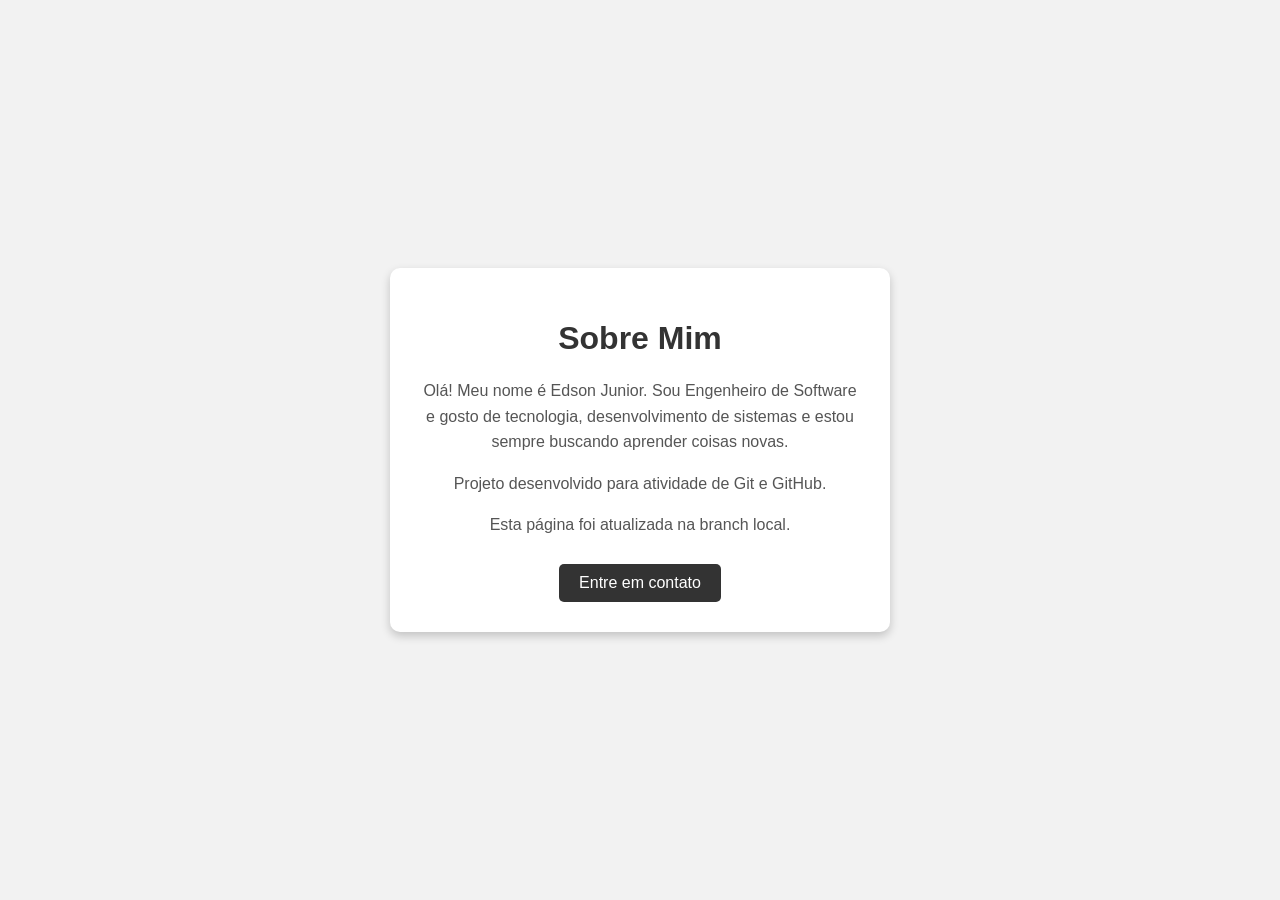
<file: index.html>
<!DOCTYPE html>
<html lang="pt-BR">
<head>
    <meta charset="UTF-8">
    <meta name="viewport" content="width=device-width, initial-scale=1.0">
    <title>Sobre Mim</title>

    <link rel="stylesheet" href="style.css">
</head>

<body>

    <main class="sobre">
        <h1>Sobre Mim</h1>

        <p>
            Olá! Meu nome é Edson Junior. Sou Engenheiro de Software e gosto de tecnologia, desenvolvimento
            de sistemas e estou sempre buscando aprender coisas novas.
        </p>

        <p>
            Projeto desenvolvido para atividade de Git e GitHub.
        </p>

        <p>Esta página foi atualizada na branch local.</p>

        <a href="mailto:vianaedsonjunior@gmail.com">Entre em contato</a>
    </main>

</body>
</html>
</file>
<file: style.css>
* {
    box-sizing: border-box;
}

body {
    margin: 0;
    font-family: Arial, Helvetica, sans-serif;
    background-color: #f2f2f2;

    display: flex;
    justify-content: center;
    align-items: center;

    min-height: 100vh;
}

.sobre {
    width: 90%;
    max-width: 500px;

    background-color: white;

    padding: 30px;

    border-radius: 10px;

    text-align: center;

    box-shadow: 0 4px 10px rgba(0, 0, 0, 0.2);
}

.sobre h1 {
    color: #333;
}

.sobre p {
    color: #555;
    line-height: 1.6;
}

.sobre a {
    display: inline-block;

    margin-top: 10px;
    padding: 10px 20px;

    background-color: #333;
    color: white;

    text-decoration: none;
    border-radius: 5px;
}

.sobre a:hover {
    background-color: #555;
}
</file>
